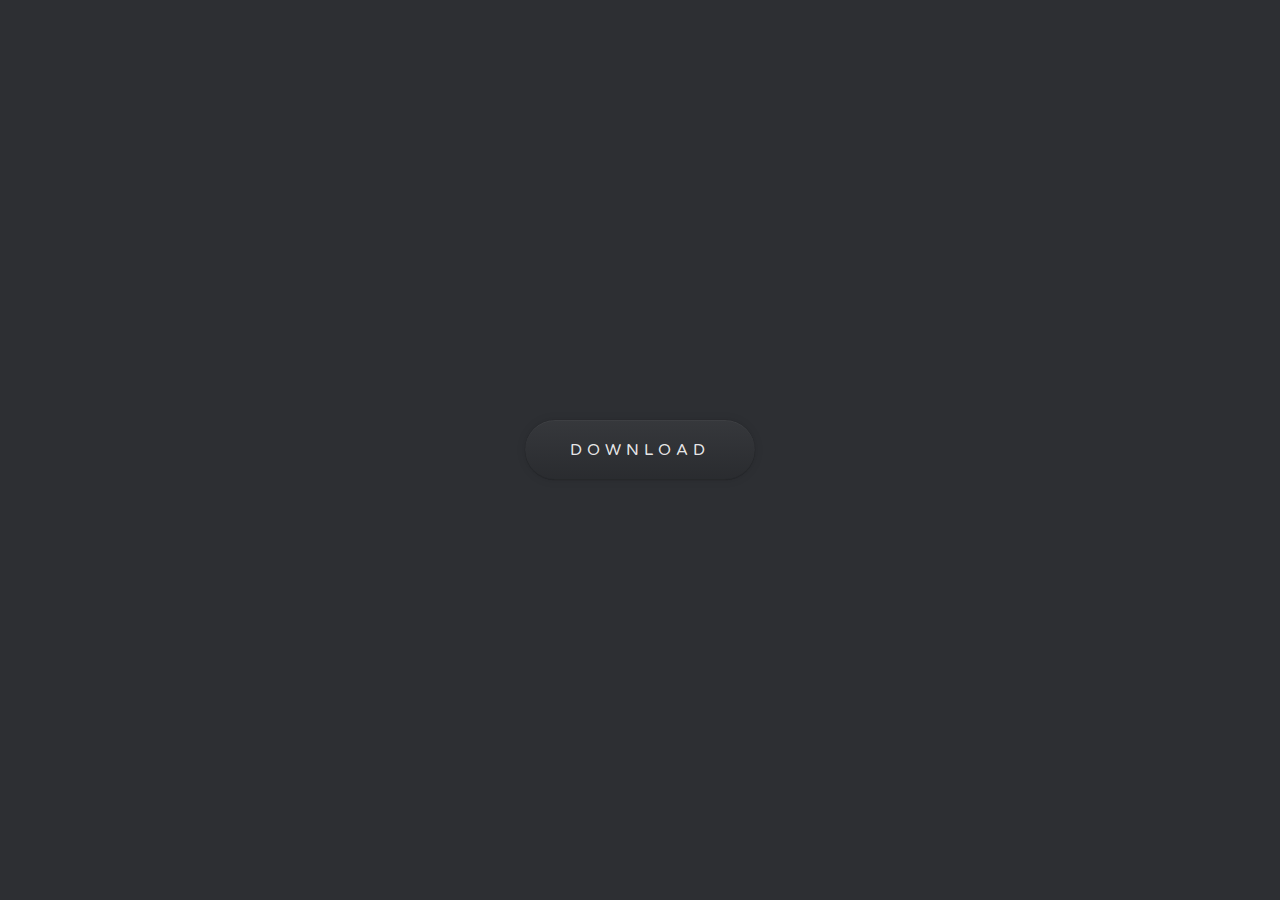
<file: coding bogi/index.html>
<!DOCTYPE html>
<html>
<head>
	<title>.</title>
	<link rel="stylesheet" type="text/css" href="main.css">
	<link rel="stylesheet" type="text/css" href="https://fonts.googleapis.com/css?family=Varela+Round">
	<link rel="stylesheet" type="text/css" href="https://code.ionicframework.com/ionicons/2.0.1/css/ionicons.min.css">
</head>
<body>


<a class="download" href="#platforms"></a>
<div class="platforms" id="platforms">
	<a href="#windows" data-os="windows"></a>
	<a href="#mac" data-os="mac"></a>
	<a href="#linux" data-os="linux"></a>
</div>
<div class="installer" id="windows">
	<div class="info" data-weight="753 KB"></div>
	<div class="details">
		<p>Windows installer</p>
		<span>Version 1.0.6</span>
		<ul>
			<li>List item number one</li>
			<li>List item number two</li>
			<li>List item number three</li>
			<li>List item number four</li>		
		</ul>
	</div>
	<label for="progressWindows"><input type="radio" id="progressWindows"/><span></span></label>
	<a class="close" href="#"></a>
</div>




<div class="installer" id="mac">
	<div class="info" data-weight="634 KB"></div>
	<div class="details">
		<p>Mac installer</p>
		<span>Version 1.0.6</span>
		<ul>
			<li>List item number one</li>
			<li>List item number two</li>
			<li>List item number three</li>
			<li>List item number four</li>		
		</ul>
	</div>
	<label for="progressMac"><input type="radio" id="progressMac"/><span></span></label>
	<a class="close" href="#"></a>
</div>
<div class="installer" id="linux">
	<div class="info" data-weight="781 KB"></div>
	<div class="details">
		<p>Linux installer</p>
		<span>Version 1.0.6</span>
		<ul>
			<li>List item number one</li>
			<li>List item number two</li>
			<li>List item number three</li>
			<li>List item number four</li>		
		</ul>
	</div>
	<label for="progressLinux"><input type="radio" id="progressLinux"/><span></span></label>
	<a class="close" href="#"></a>
</div>





</body>
</html>
</file>
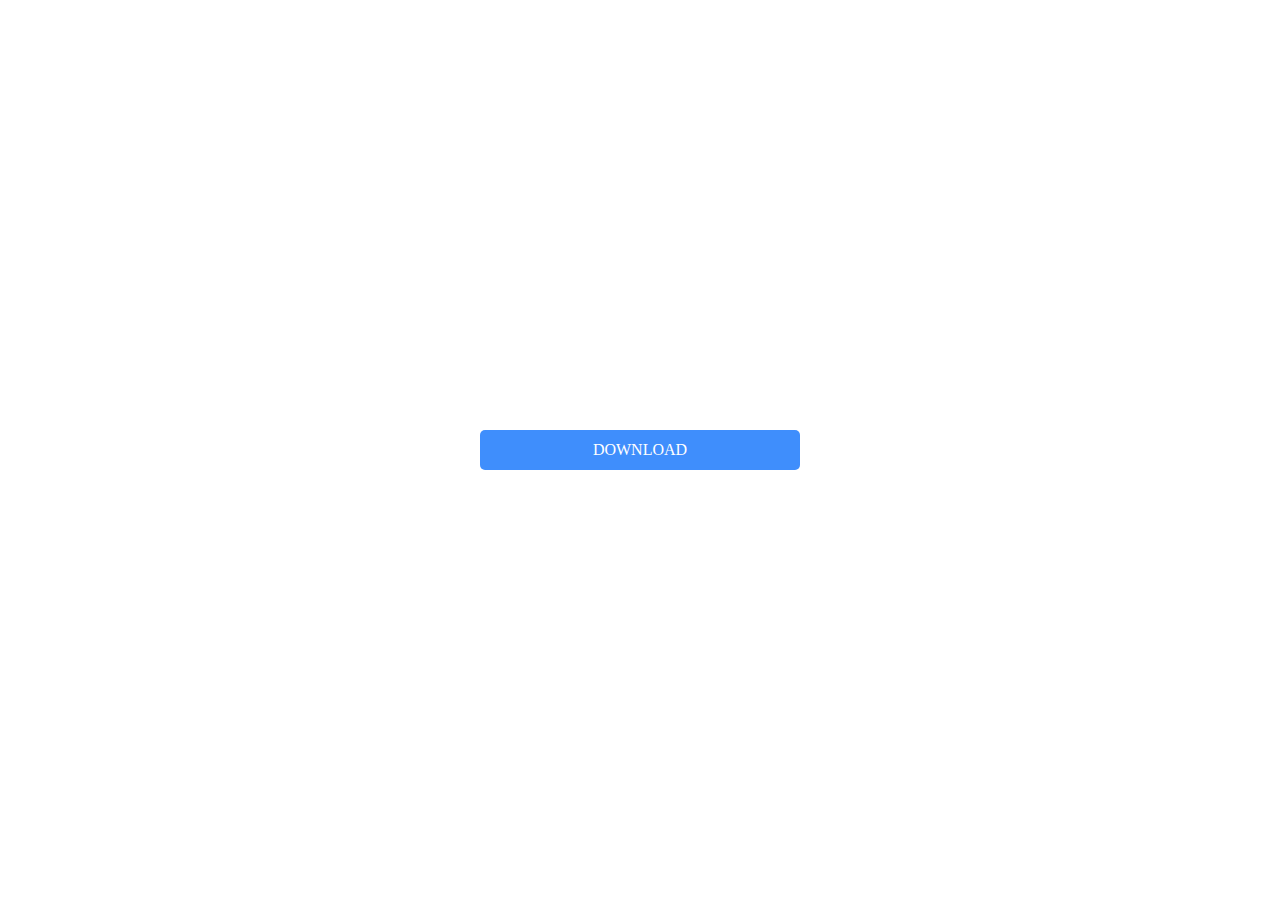
<file: v2.html>
<!DOCTYPE html>
<html>
<head>
	<title>download</title>
	<link rel="stylesheet" type="text/css" href="v2.css">
	<link rel="stylesheet" type="text/css" href="https://fonts.googleapis.com/css?family=Varela+Round">
	<link rel="stylesheet" type="text/css" href="https://code.ionicframework.com/ionicons/2.0.1/css/ionicons.min.css">
</head>
<body>

<div class="installer" id="windows">
	<label for="progressWindows">
        <input type="radio" id="progressWindows"/>
        <span></span>
    </label>
</div>
</body>
</html>
</file>
<file: v2.css>
.installer label {
	position: absolute;
	bottom: calc(50% - 20px);
	right: calc(50% - 160px);
	height: 40px;
	width: 320px;
	border-radius: 5px;
	overflow: hidden;
	cursor: pointer;
}
.installer label input {
	display: none;
}

.installer label span {
	position: absolute;
	height: 100%;
	width: 100%;
	line-height: 40px;
	text-align: center;
	color: #fff;
	background: #3F8EFC;
}
.installer label input:checked ~ span {
	background: #87E544;
	animation: downloadSuccess 3.1s ease;
}
.installer label span:after {
	content: 'DOWNLOAD';
	position: absolute;
	width: 80%;
	height: 100%;
	top: 0px;
	left: 10%;
}
.installer label input:checked ~ span:after {
	content: 'Thank you for download!';
	animation: downloadState 3s;
}
.installer label span:before {
	content: '';
	position: absolute;
	width: 100%;
	height: 100%;
	top: 0px;
	left: 0px;
	opacity: 0;
	background: rgba(255,255,255,.2);
}
.installer label input:checked ~ span:before {
	animation: downloadProgress 3s cubic-bezier(.67,.13,.1,.81);
}
/* .installer label input:checked ~ span:before {
	animation: downloadProgress 3s  cubic-bezier(.89,-1.3,.2,1.3);
} */

@keyframes downloadSuccess {
	0%, 90% {
		background: #3F8EFC;
	}
	100% {
		background: #87E544;
	}
}

@keyframes downloadState {
	0%, 95% {
		content: 'DOWNLOADING...'
	}
	100% {
		content: 'Thank you for download!'
	}
}

@keyframes downloadProgress {
	0% {
		width: 5%;
		opacity: 1;
	}
	35% {
		width: 17%;
	}
	64% {
		width: 51%;
	}
	81% {
		width: 70%;
	}
	90% {
		width: 86%;
		opacity: 1;
	}
	100% {
		width: 100%;
		opacity: 0;
	}
}
</file>
<file: coding bogi/main.css>
body {
	margin: 0;
	padding: 0;
	background: #2D2F33;
	font-family: 'Varela Round', 'Ionicons';
}
::selection { background: #3F8EFC; color: #fff; }
a { text-decoration: none; }

.download {
	position: absolute;
	top: calc(50% - 30px);
	right: calc(50% - 115px);
	width: 230px;
	height: 60px;
	background-image: -webkit-linear-gradient(bottom, rgba(0,0,0,.075), rgba(255,255,255,.045));
	background-image: linear-gradient(to top, rgba(0,0,0,.075), rgba(255,255,255,.045));
    box-shadow: inset 0 -1px 0 rgba(0,0,0,.09),inset 0 1px 0 rgba(255,255,255,.04), 0 0 1px rgba(0,0,0,.3), 0 0 10px rgba(0,0,0,.1);
	border-radius: 100px;
	color: rgba(255,255,255,.9);
	line-height: 60px;
	text-align: center;
	letter-spacing: 5px;
	overflow: hidden;
	transition: all .3s cubic-bezier(.67,.13,.1,.81), transform .15s cubic-bezier(.67,.13,.1,.81);
}
.download:hover {
	right: calc(50% - 200px);
	width: 400px;
}
.download:active {
	transform: translateY(3px);
}







.download:before, .download:after {
	position: absolute;
	top: 0px;
	left: 0px;
	width: 100%;
	height: 100%;
	opacity: 1;
	transition: all .3s cubic-bezier(.67,.13,.1,.81);
}
.download:before {
	content: 'DOWNLOAD';
}

.download:after {
	content: 'Click to select a platform';
	top: -60px;
	opacity: 0;
}
.download:hover:after {
	top: 0px;
	opacity: 1;
}
.download:hover:before {
	top: 60px;
	opacity: 0;
}

.platforms {
	position: absolute;
	top: calc(50% - 100px);
	left: calc(50% - 290px);
	height: 200px;
	width: 580px;
	background: #fff;
	border-radius: 20px;
	visibility: hidden;
	transform: scale(.9);
	opacity: 0;
	overflow: hidden;
	transition: all .3s cubic-bezier(.67,.13,.1,.81);
}






.platforms:target {
	visibility: visible;
	transform: scale(1);
	opacity: 1;
}
.platforms a {
	position: absolute;
	top: 200px;
	left: 10px;
	width: 180px;
	height: 180px;
	border-radius: 10px;
	color: #3F8EFC;
	text-transform: uppercase;
	transition: top .5s cubic-bezier(.67,.13,.1,.81);
}
.platforms a:nth-child(1) {
	transition-delay: .1s;
}

.platforms a:nth-child(2) {
	left: 200px;
}
.platforms a:nth-child(3) {
	left: 390px;
	transition-delay: .1s;
}
.platforms:target a {
	top: 10px;
}
.platforms a:hover {
	background: #E5F4FF;
	box-shadow: 0 0 0 1px #A5CFFF;
}
.platforms a:before {
	content: attr(data-os);
	position: absolute;
	bottom: 0px;
	left: 0px;
	width: 100%;
	height: 60px;
	line-height: 60px;
	text-align: center;
}







.platforms a:after {
	position: absolute;
	top: 0px;
	left: 0px;
	width: 100%;
	height: 120px;
	line-height: 140px;
	text-align: center;
	font-size: 300%;
	transform: scale(1.25);
	transform-origin: center center;
}

.platforms a:nth-child(1):after {
	content: '\f247';
}
.platforms a:nth-child(2):after {
	content: '\f227';
}
.platforms a:nth-child(3):after {
	content: '\f2c5';
}

.installer {
	position: fixed;
	top: calc(50% - 150px);
	left: calc(50% - 300px);
	width: 600px;
	height: 300px;
	background: #fff;
	border-radius: 20px;
	visibility: hidden;
	transform: scale(.9);
	opacity: 0;
	transition: all .3s cubic-bezier(.67,.13,.1,.81);
}
.installer:target {
	visibility: visible;
	transform: scale(1);
	opacity: 1;
}







.installer a.back {
	position: absolute;
	top: 10px;
	left: 10px;
	width: 38px;
	height: 38px;
	line-height: 38px;
	text-align: center;
	font-size: 200%;
	color: #bbb;
}
.installer a.back:before {
	content: '\f129';
}
.installer a.back:after {
	content: 'Back';
	position: absolute;
	top: 7px;
	left: 30px;
	height: 20;
	line-height: 20px;
	font-size: 40%;
	text-align: center;
	color: #cacaca;
	border-radius: 5px;
	pointer-events: none;
	opacity: 0;
	transition: all .2s cubic-bezier(.67,.13,.1,.81);
}
.installer a.back:hover:after {
	left: 38px;
	opacity: 1;
}
.installer a.close {
	position: absolute;
	top: 40px;
	right: 40px;
	font-size: 200%;
	color: #bbb;
}
.installer a.close:before {
	content: '\f405';
}










/*----------------------------------------------------------------------------*/
.installer a.close:after {
	content: 'Close';
	position: absolute;
	top: 7px;
	right: 30px;
	height: 20px;
	line-height: 20px;
	font-size: 40%;
	text-align: center;
	color: #cacaca;
	border-radius: 5px;
	pointer-events: none;
	opacity: 0;
	transition: all .2s cubic-bezier(.67,.13,.1,.81);
}
.installer a.close:hover:after {
	right: 38px;
	opacity: 1;
}

.installer .info {
	position: absolute;
	top: 40px;
	left: 40px;
	height: calc(100% - 80px);
	width: 200px;
}
.installer .info:before {
	position: absolute;
	top: 0px;
	left: 0px;
	width: 180px;
	height: 220px;
	line-height: 220px;
	text-align: center;
	font-size: 1000%;
	color: #3F8EFC;
}
.installer .info:after {
	content: attr(data-weight);
	position: absolute;
	bottom: 0px;
	left: 0px;
	width: 180px;
	height: 60px;
	line-height: 60px;
	text-align: center;
	font-size: 100%;
	font-weight: bolder;
	letter-spacing: 2px;
	color: #aaa;
}
.installer#windows .info:before {
	content: '\f247';
}
.installer#mac .info:before {
	content: '\f227';
}
.installer#linux .info:before {
	content: '\f2c5';
}

.installer .details {
	position: absolute;
	top: 40px;
	right: 40px;
	height: 200px;
	width: calc(100% - 280px);
	padding: 10px;
}
.installer .details p {
	margin: 0px;
	font-weight: bolder;
	font-size: 120%;
	color: #444;
}
.installer .details span {
	color: #cacaca;
}
.installer .details ul {
	padding-left: 0px;
	list-style: none;
	color: #888;
}
.installer .details ul li {
	margin-left: 0px !important;
	margin-bottom: 8px;
	opacity: 0;
	transition: all .3s cubic-bezier(.67,.13,.1,.81);
}
.installer .details ul li:before {
	content: '';
	margin-right: 0;
}
.installer:target .details ul li {
	margin-left: 10px;
	opacity: 1;
}
.installer:target .details ul li:nth-child(1) {
	transition-delay: .1s;
}
.installer:target .details ul li:nth-child(2) {
	transition-delay: .2s;
}
.installer:target .details ul li:nth-child(3) {
	transition-delay: .3s;
}
.installer:target .details ul li:nth-child(4) {
	transition-delay: .4s;
}

.installer label {
	position: absolute;
	bottom: 20px;
	right: 90px;
	height: 40px;
	width: calc(100% - 320px);
	border-radius: 5px;
	overflow: hidden;
	cursor: pointer;
}
.installer label input {
	display: none;
}
.installer label span {
	position: absolute;
	height: 100%;
	width: 100%;
	line-height: 40px;
	text-align: center;
	color: #fff;
	background: #3F8EFC;
}
.installer label input:checked ~ span {
	background: #87E544;
	animation: downloadSuccess 3.1s ease;
}
.installer label span:after {
	content: 'DOWNLOAD';
	position: absolute;
	width: 80%;
	height: 100%;
	top: 0px;
	left: 10%;
}
.installer label input:checked ~ span:after {
	content: 'Thank you for download!';
	animation: downloadState 3s;
}
.installer label span:before {
	content: '';
	position: absolute;
	width: 100%;
	height: 100%;
	top: 0px;
	left: 0px;
	opacity: 0;
	background: rgba(255,255,255,.2);
}
.installer label input:checked ~ span:before {
	animation: downloadProgress 3s cubic-bezier(.67,.13,.1,.81);
}

@keyframes downloadSuccess {
	0%, 90% {
		background: #3F8EFC;
	}
	100% {
		background: #87E544;
	}
}

@keyframes downloadState {
	0%, 95% {
		content: 'DOWNLOADING...'
	}
	100% {
		content: 'Thank you for download!'
	}
}

@keyframes downloadProgress {
	0% {
		width: 5%;
		opacity: 1;
	}
	35% {
		width: 17%;
	}
	64% {
		width: 51%;
	}
	81% {
		width: 70%;
	}
	90% {
		width: 86%;
		opacity: 1;
	}
	100% {
		width: 100%;
		opacity: 0;
	}
}
</file>
